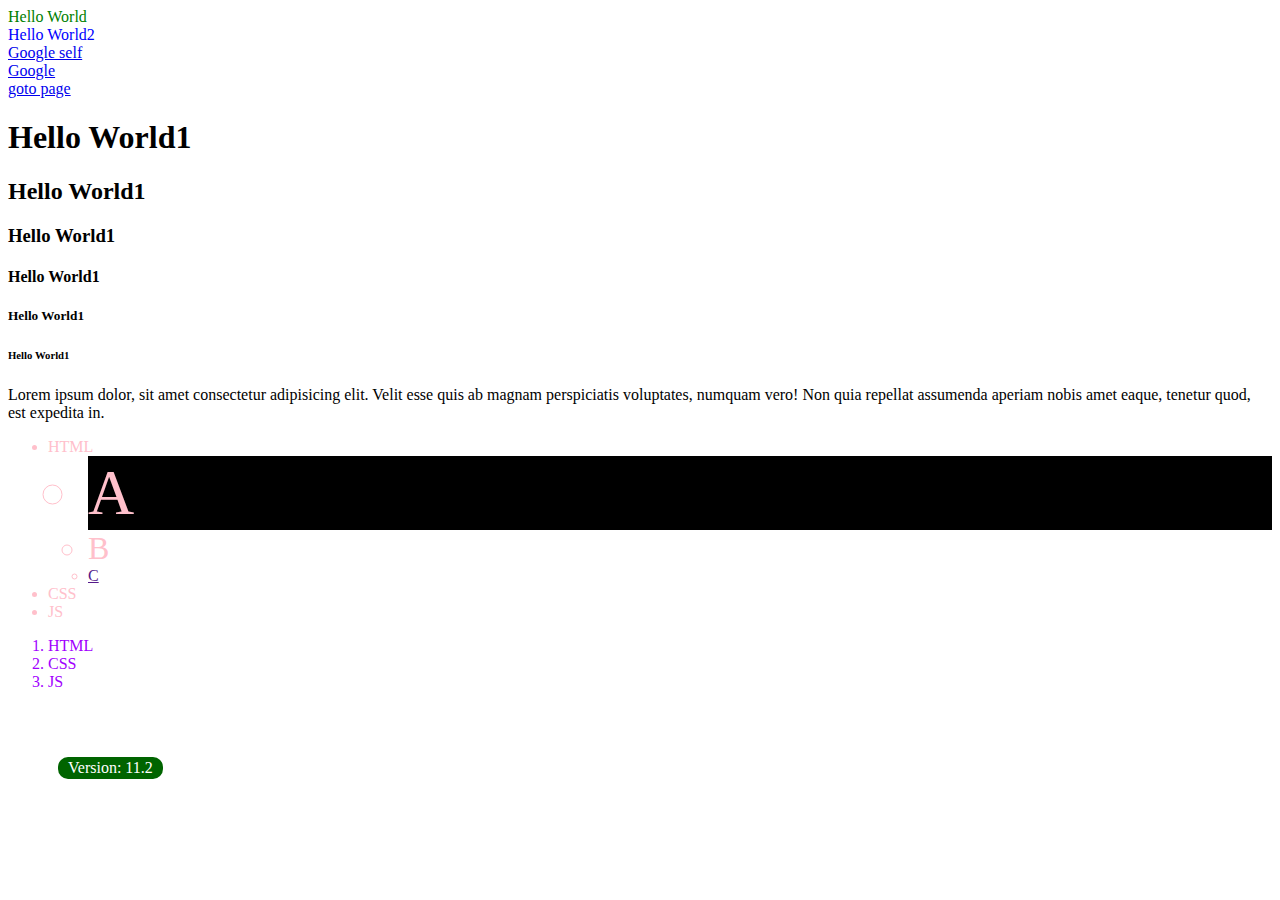
<file: index.html>
<!DOCTYPE html>
<html lang="en">
<head>
    <meta charset="UTF-8">
    <meta http-equiv="X-UA-Compatible" content="IE=edge">
    <meta name="viewport" content="width=device-width, initial-scale=1.0">
    <link rel="stylesheet" href="style.css"> <!-- link css -->
    <title>First Demo</title>
</head>
<body>
    <div id="div1">
        Hello World
    </div>
    <div id="div2">
        Hello World2
    </div>
    <a href="https://www.google.com" target="_self">Google self </a>
    <br>
    <a href="https://www.google.com" target="_blank">Google</a>
    <br>
    <a href="goto.html" target="_blank">goto page</a>
    <h1>Hello World1</h1>
    <h2>Hello World1</h2>
    <h3>Hello World1</h3>
    <h4>Hello World1</h4>
    <h5>Hello World1</h5>
    <h6>Hello World1</h6>
    <p>Lorem ipsum dolor, sit amet consectetur adipisicing elit. Velit esse quis ab magnam perspiciatis voluptates, 
        numquam vero! Non quia repellat assumenda aperiam nobis amet eaque, tenetur quod, est expedita in.</p> <!-- Lorem and Lorem*number, automatic generation -->
    <!-- unordered list, li is the list -->
    <ul id="unorder_list">
        <li>HTML</li>
        <ul>
            <li class="large-font deep-background">A</li>
            <li class="large-font">B</li>
            <li><a href="">C</a></li>
        </ul>
        <li>CSS</li>
        <li>JS</li>
    </ul> 
    <!-- ordered list -->
    <ol id="order_list">
        <li>HTML</li>
        <li>CSS</li>
        <li>JS</li>
    </ol>   

    <span class="version">Version: 11.2</span>

    <script src="script.js"></script> <!-- link to .js -->
</body>
</html>
</file>
<file: style.css>
div {
    color:red
}

#div1 {
    color:green
}

#div2 {
    color:blue
}

#unorder_list {
    color:pink
}

.large-font {
    font-size: 2rem;
}

.deep-background {
    background-color:black;
    font-size: 4rem;
}

.version {
    background-color: darkgreen;
    color: white;
    padding: 2px 10px; /* 2px top,bottom 10px left,right */
    border-radius: 10px;
    display: inline-block;
    margin: 50px;
}
#order_list {
    color:rgb(162, 0, 255);
    font-size: 2rm
}


/* div with id will override the div without id */
</file>
